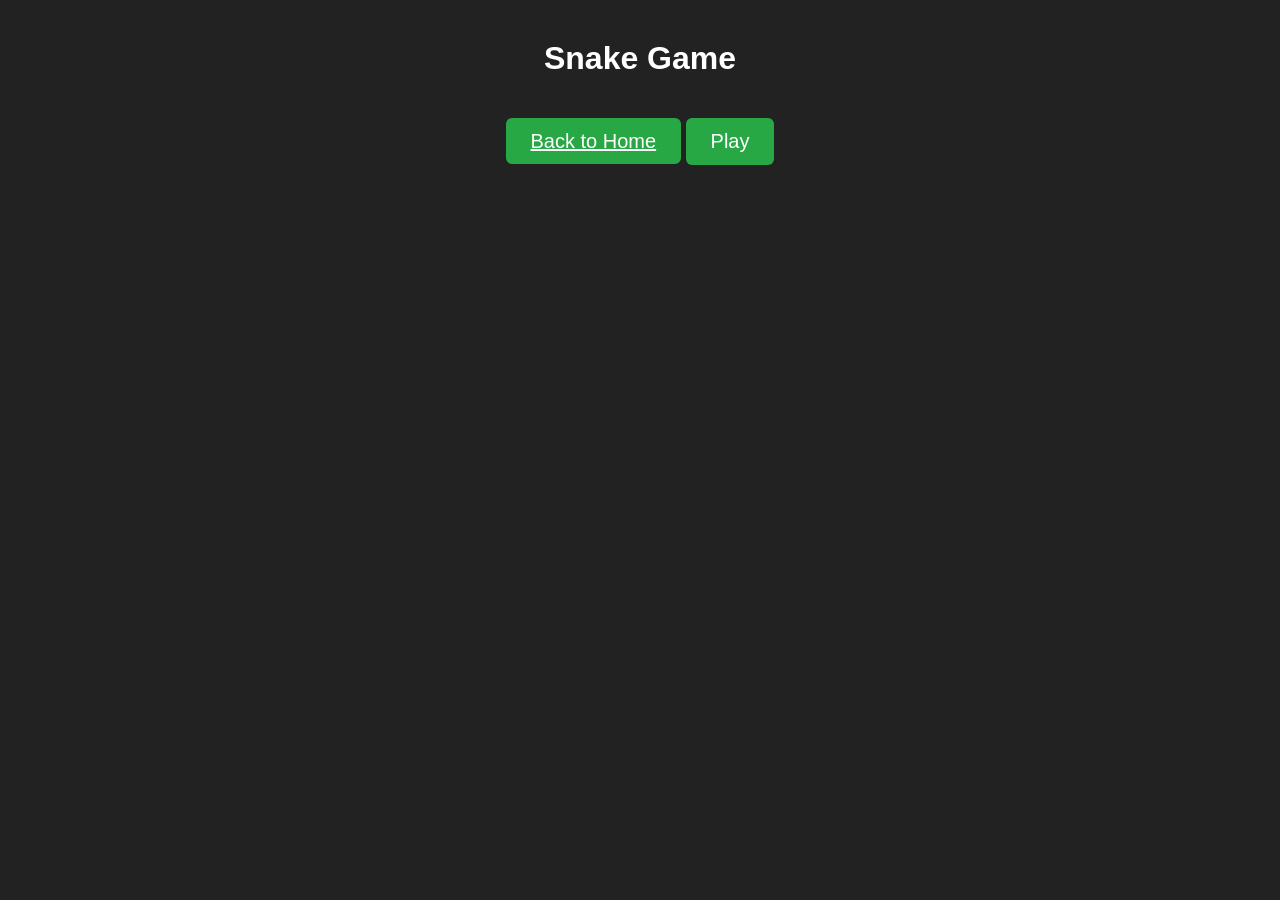
<file: ai.html>
<!DOCTYPE html>
<html lang="en">
<head>
<meta charset="UTF-8">
<title>Snake Game</title>
<style>
    body {
        background: #222;
        color: white;
        font-family: Arial, sans-serif;
        text-align: center;
        margin-top: 40px;
    }

    #gameContainer {
        display: none;
        margin: auto;
        margin-top: 20px;
    }

    canvas {
        background: #111;
        border: 4px solid #555;
        display: block;
        margin: auto;
    }

    #playBtn, #replayBtn, #homeBtn {
        padding: 12px 25px;
        font-size: 20px;
        cursor: pointer;
        border: none;
        border-radius: 6px;
        background: #28a745;
        color: white;
        margin-top: 20px;
    }

    #replayBtn {
        background: #007bff;
        display: none;
    }

    #score {
        font-size: 22px;
        margin-top: 15px;
    }
</style>
</head>
<body>

<h1>Snake Game</h1>
<a id= "homeBtn" href="index.html">Back to Home</a>
<button id="playBtn">Play</button>
<button id="replayBtn">Replay</button>

<div id="score"></div>

<div id="gameContainer">
    <canvas id="gameCanvas" width="400" height="400"></canvas>
</div>

<script>
const canvas = document.getElementById("gameCanvas");
const ctx = canvas.getContext("2d");

const playBtn = document.getElementById("playBtn");
const replayBtn = document.getElementById("replayBtn");
const scoreDisplay = document.getElementById("score");

let snake, food, dx, dy, gameLoop, grownCount;

function startGame() {
    playBtn.style.display = "none";
    replayBtn.style.display = "none";
    scoreDisplay.textContent = "";
    document.getElementById("gameContainer").style.display = "block";

    snake = [{ x: 200, y: 200 }];
    dx = 20;
    dy = 0;
    grownCount = 0;

    placeFood();

    document.addEventListener("keydown", changeDirection);
    gameLoop = setInterval(update, 120);
}

function placeFood() {
    food = {
        x: Math.floor(Math.random() * 20) * 20,
        y: Math.floor(Math.random() * 20) * 20
    };
}

function changeDirection(e) {
    if (e.key === "ArrowUp" && dy === 0) { dx = 0; dy = -20; }
    else if (e.key === "ArrowDown" && dy === 0) { dx = 0; dy = 20; }
    else if (e.key === "ArrowLeft" && dx === 0) { dx = -20; dy = 0; }
    else if (e.key === "ArrowRight" && dx === 0) { dx = 20; dy = 0; }
}

function update() {
    const head = { x: snake[0].x + dx, y: snake[0].y + dy };

    // Wall collision
    if (head.x < 0 || head.x >= 400 || head.y < 0 || head.y >= 400) {
        return endGame();
    }

    // Self collision
    for (let i = 0; i < snake.length; i++) {
        if (head.x === snake[i].x && head.y === snake[i].y) {
            return endGame();
        }
    }

    snake.unshift(head);

    // Food collision
    if (head.x === food.x && head.y === food.y) {
        grownCount++;
        placeFood();
    } else {
        snake.pop();
    }

    draw();
}

function draw() {
    ctx.fillStyle = "#111";
    ctx.fillRect(0, 0, 400, 400);

    // Draw food
    ctx.fillStyle = "red";
    ctx.fillRect(food.x, food.y, 20, 20);

    // Draw snake
    ctx.fillStyle = "lime";
    snake.forEach(part => {
        ctx.fillRect(part.x, part.y, 20, 20);
    });
}

function endGame() {
    clearInterval(gameLoop);
    scoreDisplay.textContent = "Game Over! Your Score: " + grownCount;
    replayBtn.style.display = "inline-block";
}

playBtn.onclick = startGame;
replayBtn.onclick = startGame;
</script>

</body>
</html>
</file>
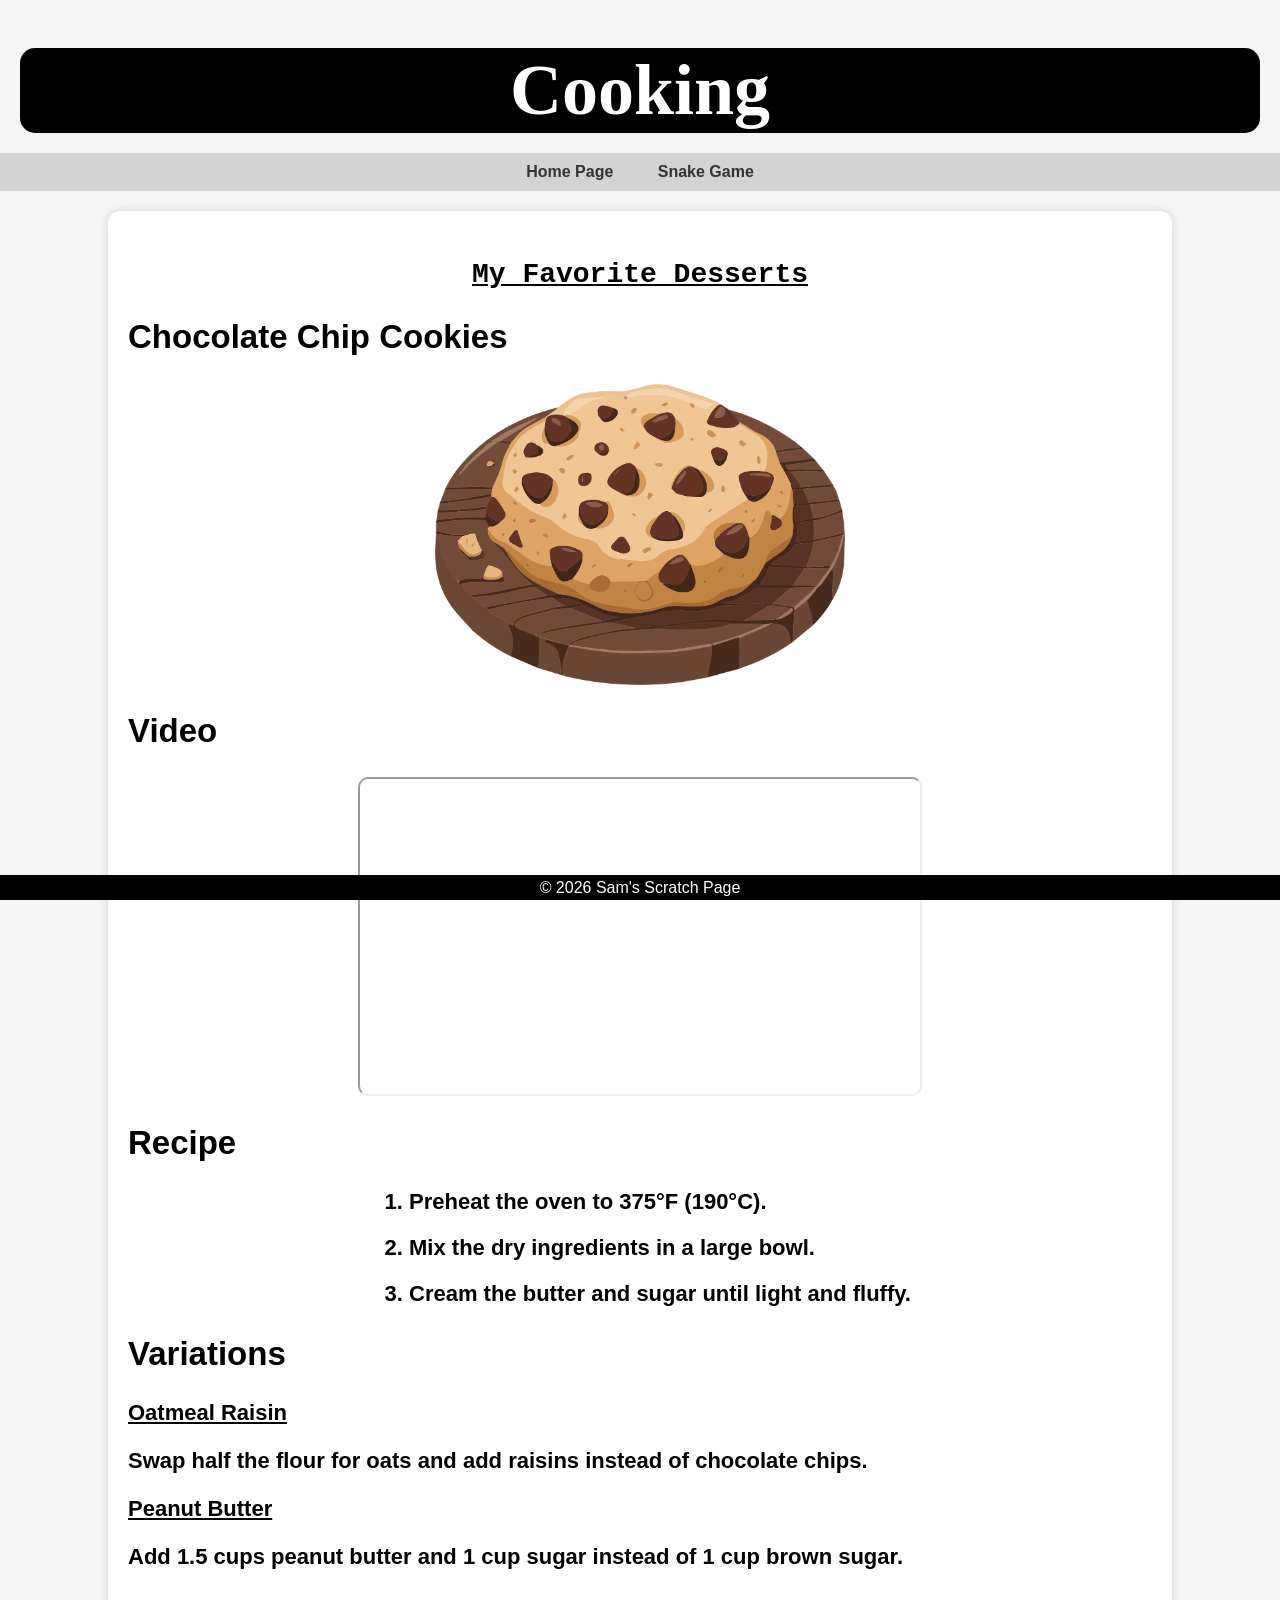
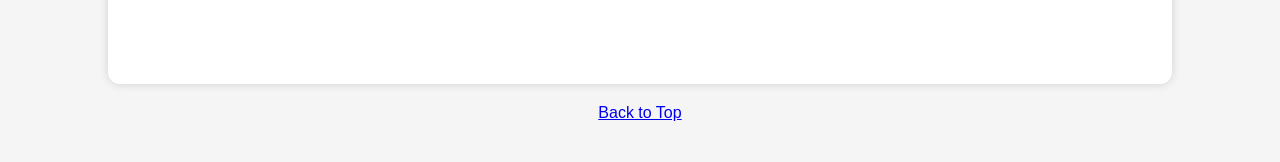
<file: fromScratch.html>
<!DOCTYPE html>
<html lang="en">
<head>
    <meta charset="UTF-8">
    <meta name="viewport" content="width=device-width, initial-scale=1.0">
    <title>Cooking</title>
    <link rel="stylesheet" type="text/css" href="../css/myStyles.css">
</head>

<body>

    <div class="header">
        <h1 id="Top">Cooking</h1>
    </div>

    <nav>
        <a href="../index.html">Home Page</a>
        <a href="ai.html">Snake Game</a>
    </nav>

    <div class="mainbody">
        <h3 id="mine">My Favorite Desserts</h3>

        <ul>
            <li> <h2>Chocolate Chip Cookies</h2>
                <img src="Cookiepic.webp" alt="Cookie">

                <h2>Video</h2>
                <iframe width="560" height="315"
                    src="https://www.youtube.com/embed/2CB560F1869ACF8EAB54"
                    title="Chocolate Chip Cookie Recipe Video"
                    allowfullscreen>
                </iframe>
                <h2>Recipe</h2>
                <ol>
                    <li>Preheat the oven to 375°F (190°C).</li>
                    <li>Mix the dry ingredients in a large bowl.</li>
                    <li>Cream the butter and sugar until light and fluffy.</li>
                </ol>
            </li>
                <h2>Variations</h2>
            <li class="line">Oatmeal Raisin</li>
                <p>Swap half the flour for oats and add raisins instead of chocolate chips.</p>
            

            <li class="line">Peanut Butter </li>
                <p>Add 1.5 cups peanut butter and 1 cup sugar instead of 1 cup brown sugar.</p>
            
        </ul>
<div class="tableauPlaceholder" id="viz1776134131014" style="position: relative;">
    <noscript>
        <a href="#">
            <img alt="Sheet 6"
                 src="https://public.tableau.com/static/images/19/19_7HomeWork/Sheet6/1_rss.png"
                 style="border: none;" />
        </a>
    </noscript>

    <object class="tableauViz" style="display:none;">
        <param name="host_url" value="https%3A%2F%2Fpublic.tableau.com%2F" />
        <param name="embed_code_version" value="3" />
        <param name="site_root" value="" />
        <param name="name" value="19_7HomeWork/Sheet6" />
        <param name="tabs" value="no" />
        <param name="toolbar" value="yes" />
        <param name="static_image" value="https://public.tableau.com/static/images/19/19_7HomeWork/Sheet6/1.png" />
        <param name="animate_transition" value="yes" />
        <param name="display_static_image" value="yes" />
        <param name="display_spinner" value="yes" />
        <param name="display_overlay" value="yes" />
        <param name="display_count" value="yes" />
        <param name="language" value="en-US" />
    </object>
</div>

<script type="text/javascript">
    var divElement = document.getElementById('viz1776134131014');
    var vizElement = divElement.getElementsByTagName('object')[0];
    vizElement.style.width = '100%';
    vizElement.style.height = (divElement.offsetWidth * 0.75) + 'px';

    var scriptElement = document.createElement('script');
    scriptElement.src = 'https://public.tableau.com/javascripts/api/viz_v1.js';
    vizElement.parentNode.insertBefore(scriptElement, vizElement);
</script>
        <br><br><br><br>
    </div>

    <a href="#Top" style="display:block; text-align:center; margin-bottom:40px;">Back to Top</a>

    <div class="footer">
        &copy; 2026 Sam's Scratch Page
    </div>

</body>
</html>
</file>
<file: css/myStyles.css>
body {
    background-color: whitesmoke;
    margin: 0;
    font-family: Arial, Helvetica, sans-serif;
}

/* HEADER */
.header {
    background-color: black;
    font-family: 'Georgia', serif;
    font-size: 36px;
    text-align: center;
    color: white;
    height: 85px;
    line-height: 85px;
    border-radius: 15px;
    margin: 20px;
}

/* MAIN BODY */
.mainbody {
    background-color: white;
    width: 80%;
    margin: 20px auto;
    padding: 20px;
    border-radius: 12px;
    box-shadow: 0 0 10px rgba(0,0,0,0.15);
}

/* FOOTER */
.footer {
    background-color: black;
    color: white;
    height: 25px;
    line-height: 25px;
    position: fixed;
    bottom: 0;
    left: 0;
    right: 0;
    text-align: center;
}

/* NAVIGATION */
nav {
    background-color: lightgrey;
    padding: 10px;
    overflow: hidden;
    text-align: center;
}

nav a {
    padding: 10px 20px;
    color: #333;
    text-decoration: none;
    font-weight: bold;
    font-size: 16px;
}

nav a:hover {
    background-color: #ccc;
    color: black;
}

/* LISTS */
ul {
    list-style: none;
    padding: 0;
    font-size: 22px;
    font-weight: bold;
}

ul li {
    margin-top: 20px;
}

/* SUBLIST */
ol {
    margin: 10px auto;
    width: fit-content;
    text-align: left;
}

/* IMAGES */
img {
    display: block;
    margin: 15px auto;
    width: 40%;
    border-radius: 10px;
}

/* VIDEO */
iframe {
    display: block;
    margin: 20px auto;
    border-radius: 10px;
}

/* TABLEAU */
.tableauPlaceholder {
    margin: 20px auto;
    text-align: center;
}

.line {
    text-decoration: underline;
}

#mine {
    text-decoration: underline;
    font-family: 'Courier New', Courier, monospace;
    text-align: center;
    font-size: 28px;
}
</file>
